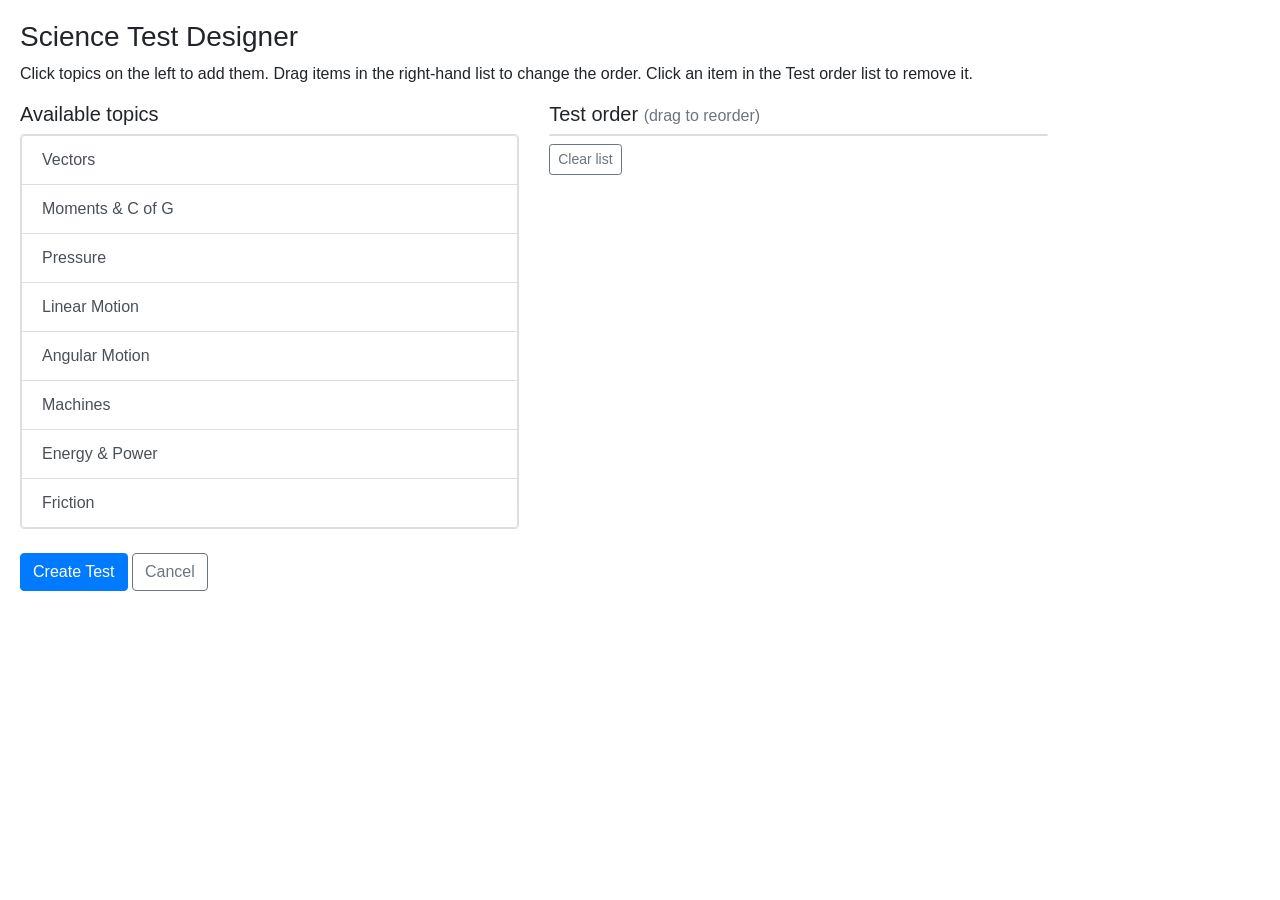
<file: testCreate.html>
<!DOCTYPE html>
<html>
<head>
  <title>Science Test Designer</title>
  <meta charset="utf-8">
  <meta name="viewport" content="width=device-width, initial-scale=1">
  <link rel="stylesheet" href="https://maxcdn.bootstrapcdn.com/bootstrap/4.5.2/css/bootstrap.min.css">
  <style>
    body { padding: 20px; }
    .topic-list { max-height: 420px; overflow-y: auto; border: 1px solid #ddd; border-radius: 4px; }
    .list-group-item { cursor: grab; user-select: none; }
    .list-group-item.dragging { opacity: 0.5; background: #e9ecef; }
    .list-group-item.drag-over { border-top: 3px solid #007bff; }
  </style>
</head>
<body>
  <h3>Science Test Designer</h3>
  <p>Click topics on the left to add them. Drag items in the right-hand list to change the order. Click an item in the Test order list to remove it.</p>

  <div class="row">
    <div class="col-md-5">
      <h5>Available topics</h5>
      <div id="available" class="list-group topic-list">
        <button class="list-group-item list-group-item-action" data-topic="Vectors">Vectors</button>
        <button class="list-group-item list-group-item-action" data-topic="Moments &amp; C of G">Moments &amp; C of G</button>
        <button class="list-group-item list-group-item-action" data-topic="Pressure">Pressure</button>
        <button class="list-group-item list-group-item-action" data-topic="Linear Motion">Linear Motion</button>
        <button class="list-group-item list-group-item-action" data-topic="Angular Motion">Angular Motion</button>
        <button class="list-group-item list-group-item-action" data-topic="Machines">Machines</button>
        <button class="list-group-item list-group-item-action" data-topic="Energy &amp; Power">Energy &amp; Power</button>
        <button class="list-group-item list-group-item-action" data-topic="Friction">Friction</button>
      </div>
    </div>

    <div class="col-md-5">
      <h5>Test order <small class="text-muted">(drag to reorder)</small></h5>
      <div id="selected" class="list-group topic-list"></div>
      <button id="clearBtn" class="btn btn-outline-secondary btn-sm mt-2">Clear list</button>
    </div>
  </div>

  <div class="mt-4">
    <button id="createBtn" class="btn btn-primary">Create Test</button>
    <button class="btn btn-outline-secondary" onclick="window.close();">Cancel</button>
  </div>

  <script>
    const available = document.getElementById('available');
    const selected = document.getElementById('selected');
    let testArr = [];
    let dragSrc = null;

    available.addEventListener('click', (e) => {
      if (!e.target.matches('button')) return;
      const topic = e.target.dataset.topic;
      testArr.push(topic);
      addSelectedItem(topic);
    });

    function addSelectedItem(topic) {
      const item = document.createElement('button');
      item.className = 'list-group-item list-group-item-action';
      item.textContent = topic;
      item.draggable = true;

      item.addEventListener('click', (e) => {
        if (e.detail === 0) return;
        const idx = Array.from(selected.children).indexOf(item);
        if (idx > -1) {
          testArr.splice(idx, 1);
          item.remove();
        }
      });

      item.addEventListener('dragstart', (e) => {
        dragSrc = item;
        item.classList.add('dragging');
        e.dataTransfer.effectAllowed = 'move';
      });
      item.addEventListener('dragend', () => {
        item.classList.remove('dragging');
        selected.querySelectorAll('.drag-over').forEach((el) => el.classList.remove('drag-over'));
        dragSrc = null;
        testArr = Array.from(selected.children).map((el) => el.textContent);
      });
      item.addEventListener('dragover', (e) => {
        e.preventDefault();
        e.dataTransfer.dropEffect = 'move';
      });
      item.addEventListener('dragenter', (e) => {
        e.preventDefault();
        if (item !== dragSrc) item.classList.add('drag-over');
      });
      item.addEventListener('dragleave', () => item.classList.remove('drag-over'));
      item.addEventListener('drop', (e) => {
        e.preventDefault();
        item.classList.remove('drag-over');
        if (dragSrc && dragSrc !== item) {
          const children = Array.from(selected.children);
          const from = children.indexOf(dragSrc);
          const to = children.indexOf(item);
          if (from < to) selected.insertBefore(dragSrc, item.nextSibling);
          else selected.insertBefore(dragSrc, item);
        }
      });

      selected.appendChild(item);
    }

    document.getElementById('clearBtn').onclick = () => {
      testArr = [];
      selected.innerHTML = '';
    };

    document.getElementById('createBtn').onclick = () => {
      testArr = Array.from(selected.children).map((el) => el.textContent);
      if (testArr.length === 0) {
        alert('Please add at least one topic.');
        return;
      }
      sessionStorage.setItem('testArr', JSON.stringify(testArr));
      window.open('index.html?test=1', 'testView');
      window.close();
    };
  </script>
</body>
</html>
</file>
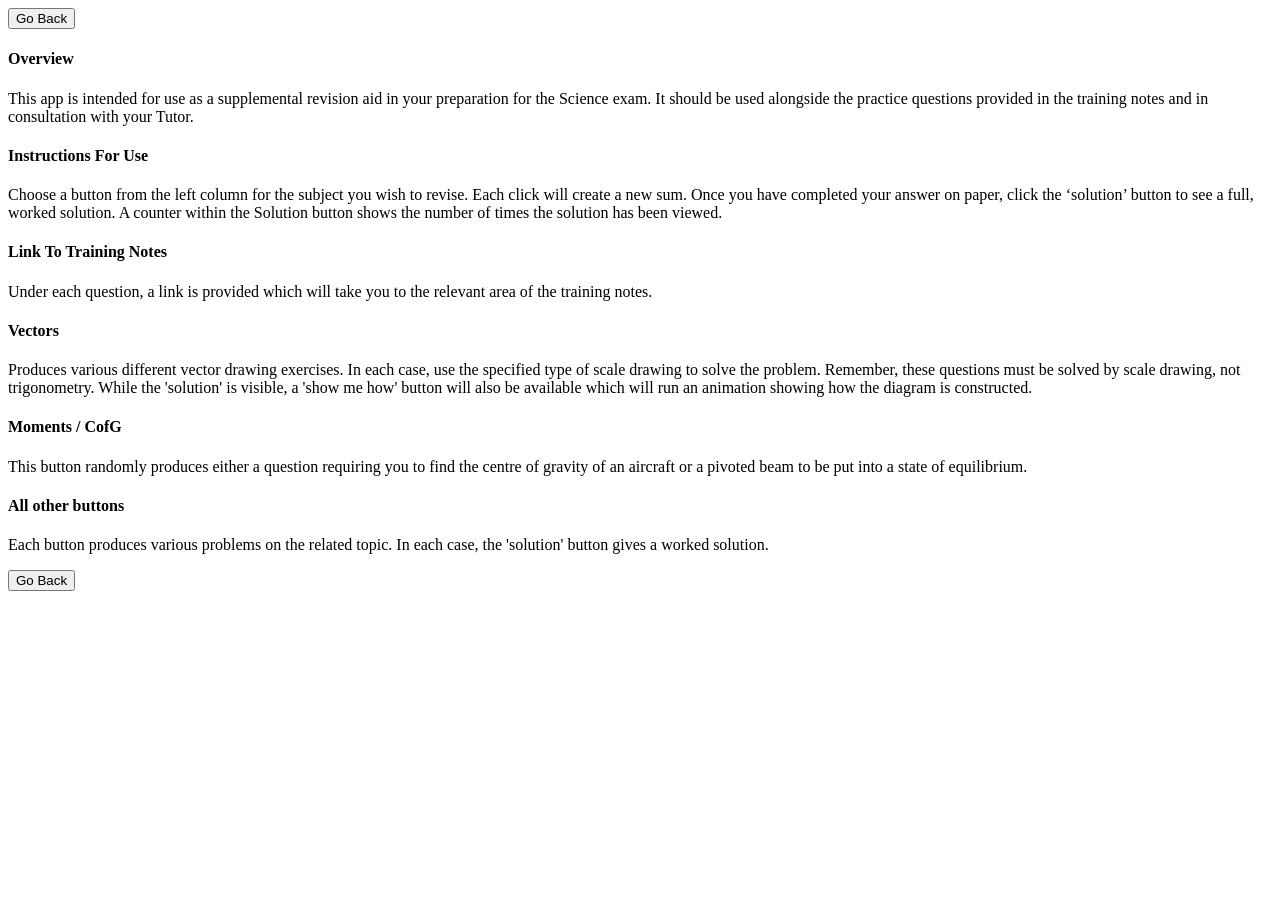
<file: SciHelp/userhelp.html>
<!DOCTYPE html>
<html lang="en">
  <head>
    <meta charset="utf-8">
    <title>User Help</title>
  </head>
  <body>
    <button onclick="goBack()">Go Back</button>
        <h4>Overview</h4>
        <p>This app is intended for use as a supplemental revision aid in your preparation for the Science exam. 
            It should be used alongside the practice questions provided in the training notes and in 
            consultation with your Tutor.</p>
            
        <h4>Instructions For Use</h4>
        <p>Choose a button from the left column for the subject you wish to revise. Each click will create 
            a new sum. Once you have completed your answer on paper, click the ‘solution’ button to see a 
            full, worked solution. A counter within the Solution button shows the number of times 
            the solution has been viewed.</p>
            
        <h4>Link To Training Notes</h4>
        <p>Under each question, a link is provided which will take you to the relevant area of the training notes.</p>
            
        <h4>Vectors</h4>
        <p>Produces various different vector drawing exercises. In each case, use the specified type of scale 
            drawing to solve the problem. Remember, these questions must be solved by scale drawing, not trigonometry. 
            While the 'solution' is visible, a 'show me how' button will also be available which will run an animation 
            showing how the diagram is constructed.</p>
          
        <h4>Moments / CofG</h4>
        <p>This button randomly produces either a question requiring you to find the centre of gravity of an aircraft 
            or a pivoted beam to be put into a state of equilibrium.</p>
          
        <h4>All other buttons</h4>
        <p>Each button produces various problems on the related topic. In each case, the 'solution' button gives 
            a worked solution.</p>

      <button onclick="goBack()">Go Back</button>

      <script>
      function goBack() {
        window.history.back();
      }
      </script>
  </body>
</html>
</file>
